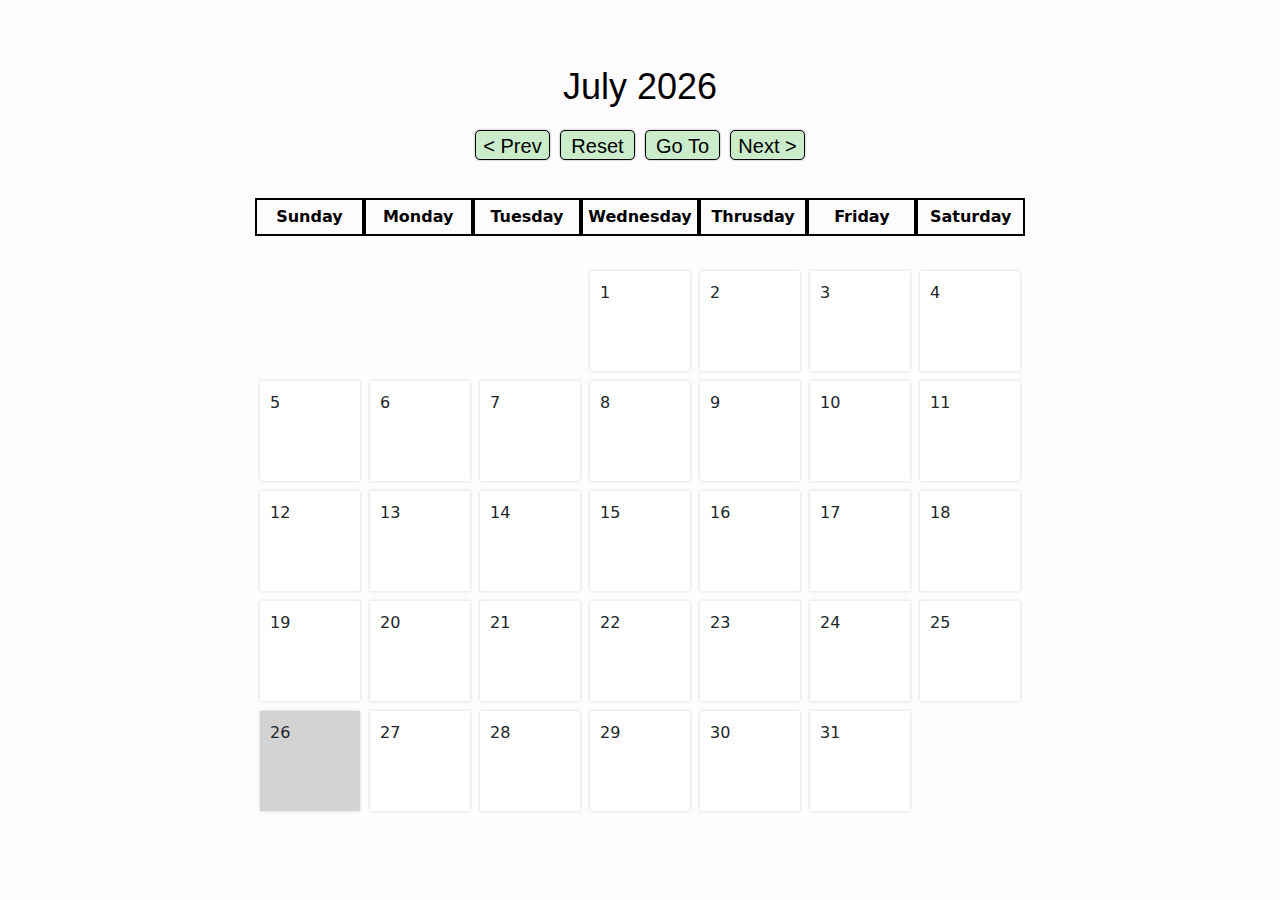
<file: index.html>
<!doctype html>
<html lang="en  ">
  <head>
    <meta charset="utf-8">
    <meta name="viewport" content="width=device-width, initial-scale=1">
    <title>TO-DO</title>
    <link href="https://cdn.jsdelivr.net/npm/bootstrap@5.3.3/dist/css/bootstrap.min.css" rel="stylesheet" integrity="sha384-QWTKZyjpPEjISv5WaRU9OFeRpok6YctnYmDr5pNlyT2bRjXh0JMhjY6hW+ALEwIH" crossorigin="anonymous">
    <link rel="stylesheet" href="style.css">
  </head>
  <body>
   <div id="container">
    <div id="header">
      <div id="monthDisplay"></div>
       
      <div>
        <button id="backButton"> < Prev </button>
        <button id="reset">Reset</button>
        <button id="enterDate">Go To</button>
        <button id="nextButton">Next ></button>
      </div>
      <div class="goto">
        <h2 class="mb-3 pb-1">Enter Date</h2>
        <div class="input-group mb-3">
          <span class="input-group-text" id="basic-addon1">Goto Date</span>
          <input type="Date" class="form-control" id="enteredDate">
        </div>
        <h6 id="Daterror" style="color:rgb(150, 0, 0)">     </h6>
        <br>
      </div>
    </div>
    <div id="weekdays">
      <div>Sunday</div>
      <div>Monday</div>
      <div>Tuesday</div>
      <div>Wednesday </div>
      <div>Thrusday</div>
      <div>Friday </div>
      <div>Saturday</div>
    </div>
    <div id="calendar">
    </div>
    <div id="newEventModal" class="tr">
      <h2>New Event</h2>
      Title:- 
      <input id="eventTitleInput" placeholder="event title">
      Time:-
      <div class="eventtime">
        <input type="time" id="eventtime">
      </div>
      <br>
      <h6 id="timerror" style="color:rgb(150, 0, 0)">     </h6>
      <button id="saveButton">save</button>
      <button id="cancelButton">close</button>
    </div>
   </div>
   <div id="more">
    <h2>Event List</h2>
   </div>
   <div id="openevent">

   </div>
   

    <script src="toch.js"></script>
    <script src="https://cdn.jsdelivr.net/npm/bootstrap@5.3.3/dist/js/bootstrap.bundle.min.js" integrity="sha384-YvpcrYf0tY3lHB60NNkmXc5s9fDVZLESaAA55NDzOxhy9GkcIdslK1eN7N6jIeHz" crossorigin="anonymous"></script>
  </body>
</html>
</file>
<file: style.css>
body {
  display: flex;
  margin-top: 50px;
  justify-content: center;
  background-color: #FFFCFF;
  user-select: none;
}
button {
  width: 75px;
  cursor: pointer;
  box-shadow: 0px 0px 2px gray;
  border: none;
  outline: none;
  padding: 5px;
  border-radius: 5px;
}

#header {
  
  text-align: center;
  padding: 10px;
  color: black;
  font-size: 36px;
  font-family: sans-serif;
  margin-bottom: 20px;
}
#header button {
  background-color:rgb(202, 236, 202);
  border: 1px solid rgb(0, 0, 0);
}
#container {
  width: 770px;
}
#weekdays {
  width: 100%;
  display: flex;
  color: black;
}
#weekdays div {
  width: 120px;
  padding: 5px;
  text-align: center;
  font-weight: bold;
  border: 2px solid black;
  margin-bottom: 30PX;
}
#calendar {
  width: 100%;
  margin: auto;
  display: flex;
  flex-wrap: wrap;
}
.day {
  width: 100px;
  padding: 10px;
  height: 100px;
  cursor: pointer;
  box-sizing: border-box;
  background-color: white;
  margin: 5px;
  box-shadow: 0px 0px 3px #CBD4C2;
  display: flex;
  flex-direction: column;
}
.day:hover {
  background-color: #e8faed;
}
.lo{
  background-color:lightgray;
}
.event {
  font-size: 15px;
  padding: 3px;
  background-color: #58bae4;
  color: white;
  border-radius: 5px;
  max-height: 25px;
}
.padding {
  background-color: #FFFCFF;
  box-shadow: none ;
}
.padding:hover{
  background-color: transparent;
}
#newEventModal{
  display: none;
  padding: 25px;
  background-color: #e8f4fa;
  box-shadow: 0px 0px 3px black;
  border-radius: 5px;
  width: 350px;
  top: 100px;
  left: calc(50% - 175px);
  position: absolute;
  font-family: sans-serif;
}
#eventTitleInput, #eventtime{
  padding: 10px;
  width: 100%;
  box-sizing: border-box;
  margin-bottom: 25px;
  border-radius: 5px;
  border: none;
  box-shadow: 0px 0px 3px gray;
}
#eventTitleInput.error {
  border: 2px solid rgb(213, 79, 79);
  box-shadow: #d36c6c;
}
#cancelButton, #deleteButton {
  background-color: #d36c6c;
  margin-left: 10px;
}
#saveButton, #closeButton {
  margin-left: 10px;
  background-color: #92a1d1;
}
.morebut{
  font-size: 10px;
  max-height: 100px;
  background-color: transparent;
  border: none;
  
}
#more ,#openevent ,.goto{
  display: none;
  z-index: 20;
  padding: 25px;
  background-color: #e8f4fa;
  box-shadow: 0px 0px 3px black;
  border-radius: 5px;
  width: 350px;
  top: 100px;
  left: calc(50% - 175px);
  position: absolute;
  font-family: sans-serif;
  min-height: 350px ;
} 
.clbut{
  background-color: rgb(222, 103, 103);
  border-radius: 5px;
  border: 1px solid red;
  color: white;
  font-size: small;
  margin-left: 110px;
  margin-top: 20px;
}
.delbut{
  margin-top:none;
  color: white;
  background-color: rgb(216, 77, 77);
  margin-bottom: 5px;
}
#backButton,#nextButton,#reset,#enterDate{
  max-height: 30px;
  padding: 0;
  font-size: 20px;
}
.gotobu ,.gotobut{
  color: white;
  background-color: rgb(48, 207, 199);
  border: 2px solid rgb(12, 118, 114);
  margin: 30px;
  border-radius: 7px;
  position: absolute;
  bottom:0;
  font-size: 20px;
  max-height: 35px;
  cursor:pointer;
}
.gotobut{
  left: 0;
}
.gotobu{
  right: 0;
}
.goto_day{
  background-color:lightcoral;
}
.more .event{
  max-height: max-content;
}
.goto{
  min-height: 0px;
}
</file>
